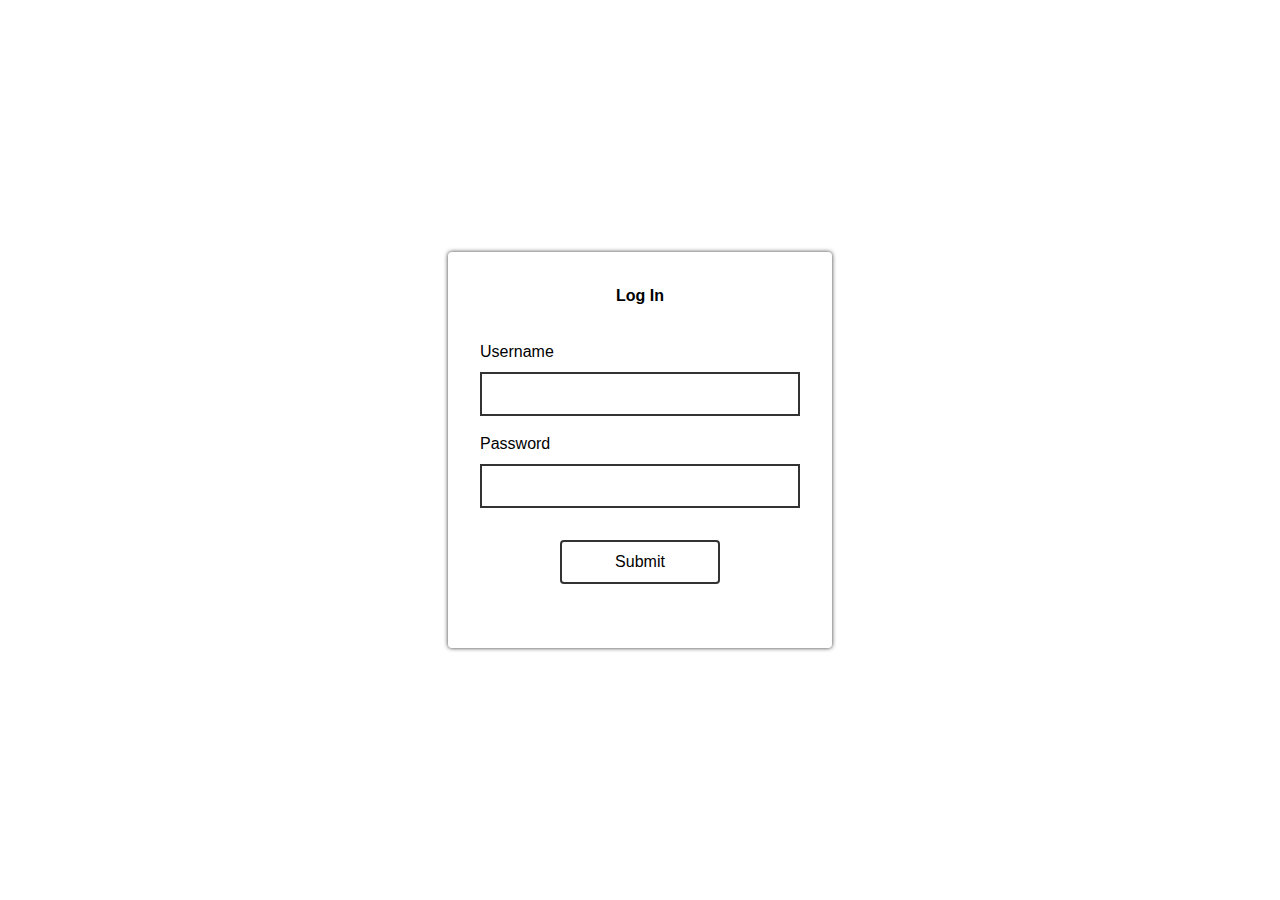
<file: index.html>
<!DOCTYPE html>
<html lang="en">
<head>
    <meta charset="UTF-8">
    <meta http-equiv="X-UA-Compatible" content="IE=edge">
    <meta name="viewport" content="width=device-width, initial-scale=1.0">
    <title>Login Form</title>
    <link rel="stylesheet" href="style.css">
</head>
<body>
    <main>
        <form action="" autocomplete="off">
            <h3>Log In</h3>
            <label for="username">Username</label>
            <input type="text" id="username">
            <label for="password">Password</label>
            <input type="password" id="password">

            <button type="submit">Submit</button>
        </form>
    </main>

    <!-- <script src="index.js"></script> -->
</body>
</html>
</file>
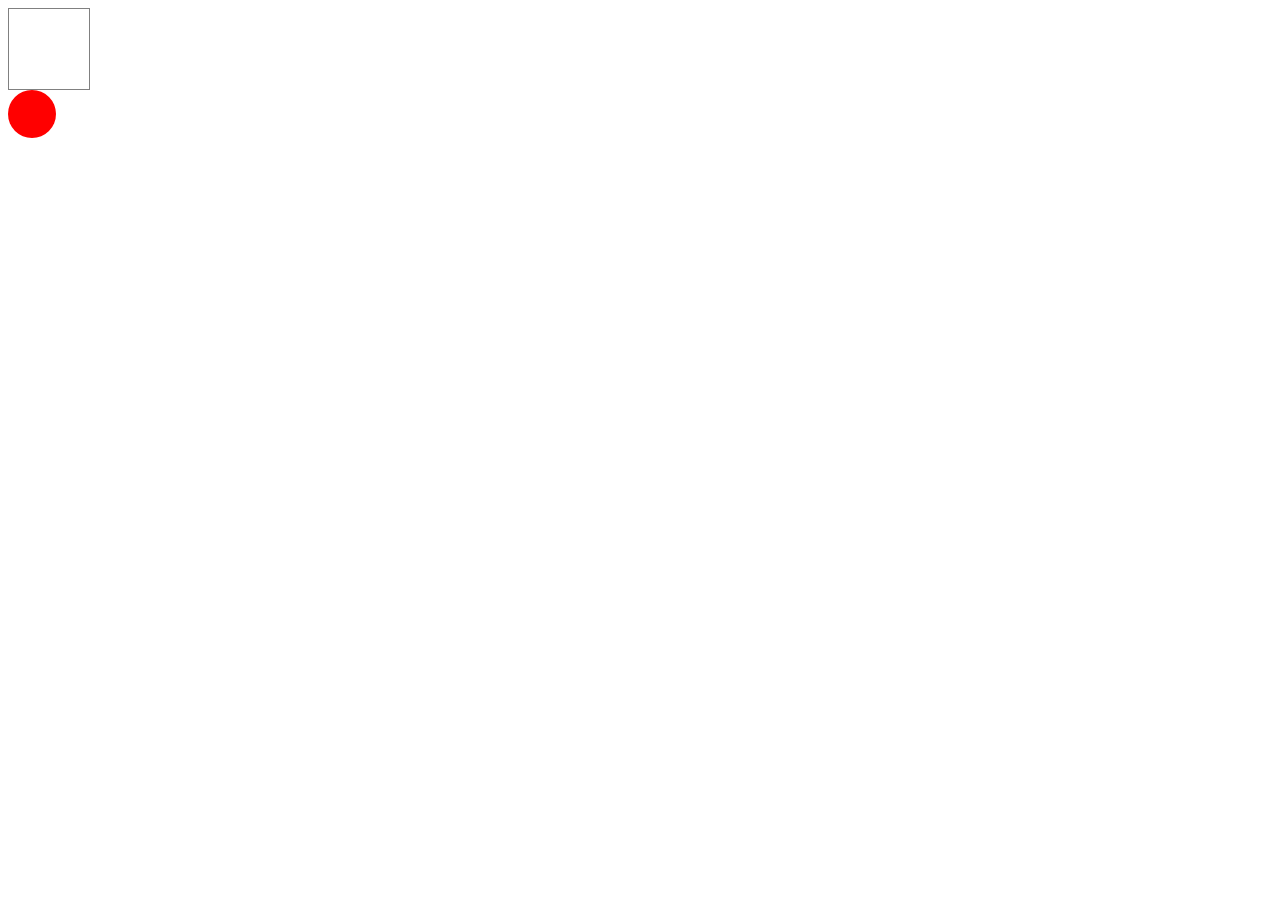
<file: animation.html>
<!DOCTYPE html>
<html lang="en">
<head>
    <meta charset="UTF-8">
    <meta http-equiv="X-UA-Compatible" content="IE=edge">
    <meta name="viewport" content="width=device-width, initial-scale=1.0">
    <title>Animation</title>
    <style>

        body{
            overflow-x: hidden;
        }
        .rect{
            width: 5rem;
            height: 5rem;
            border: 1px solid grey;
            animation-name: travel;
            animation-duration: 1s;
            animation-timing-function: ease;
            animation-iteration-count: infinite;
            animation-direction: alternate;
            animation: travel 1s ease infinite alternate;
        }

        @keyframes travel {
            from{
                background: red;
                /* border-width: 4px; */
            }

            to{
                background: green;
                border-style: dotted;
                /* left: 100%; */
                margin-left: 50rem;
            }
        }

        .ball{
            height: 3rem;
            width: 3rem;
            border-radius: 50%;
            background: red;
            position: absolute;
            animation: bounce 3s linear infinite alternate;
        }

        @keyframes bounce {
            0%{
                bottom: 0;
                left: 0;
            }

            10%{
                bottom: 30%;
                left: 10%;
            }

            20%{
                bottom: 0%;
                left: 20%;
            }

            30%{
                bottom: 30%;
                left: 30%;
                background: blue;
            }

            40%{
                bottom: 0%;
                left: 40%;
                border: 4px solid brown;
                background: white;
            }

            50%{
                bottom: 30%;
                left: 50%
            }

            60%{
                bottom: 0%;
                left: 60%
            }

            70%{
                bottom: 30%;
                left: 70%
            }

            80%{
                bottom: 0%;
                left: 80%
            }

            90%{
                bottom: 30%;
                left: 90%
            }

            100%{
                left: 100%;
                bottom: 0;
            }
        }
    </style>
</head>
<body>
    <div class="rect"></div>

    <div class="ball"></div>
</body>
</html>
</file>
<file: style.css>
*{
    margin: 0;
    padding: 0;
    font-size: 100%;
    line-height: 1.5;
    font-family: 'Segoe UI', Tahoma, Geneva, Verdana, sans-serif;
    box-sizing: border-box;
}

*::after, *::before{
    box-sizing: border-box;
}
html, body{
    position: relative;
    height: 100%;
    overflow-x: hidden;
}

main{
    height: 100%;
    display: flex;
    align-items: center;
    justify-content: center;
}

form{
    display: block;
    padding: 2rem;
    box-shadow:  0 0 4px #333;
    border-radius: 4px;
    overflow: hidden;
    flex-basis: 30%;
}

h3{
    text-align: center;
    margin-bottom: 2rem;
}

input{
    display: block;
    width: 100%;
    margin: 0.5rem 0 1rem;
    padding: 0.5rem 0.25rem;
    color: #ccc;
    transition: all 0.2s linear;
    outline: none;
    border: 2px solid #333;
}

input:focus{
    outline: none;
    color: #000;
    border-color: green;
    letter-spacing: 1px;
}

button{
    display: block;
    width: 50%;
    padding: 0.5rem 2rem;
    margin: 2rem auto;
    cursor: pointer;
    background: none;
    border: 2px solid #333;
    border-radius: 4px;
    transition: all 1s ease-in 1s;
}

button:hover{
    box-shadow: 0 0 6px rgb(204, 66, 20);
    background: #333;
    color: #eee;
}
</file>
